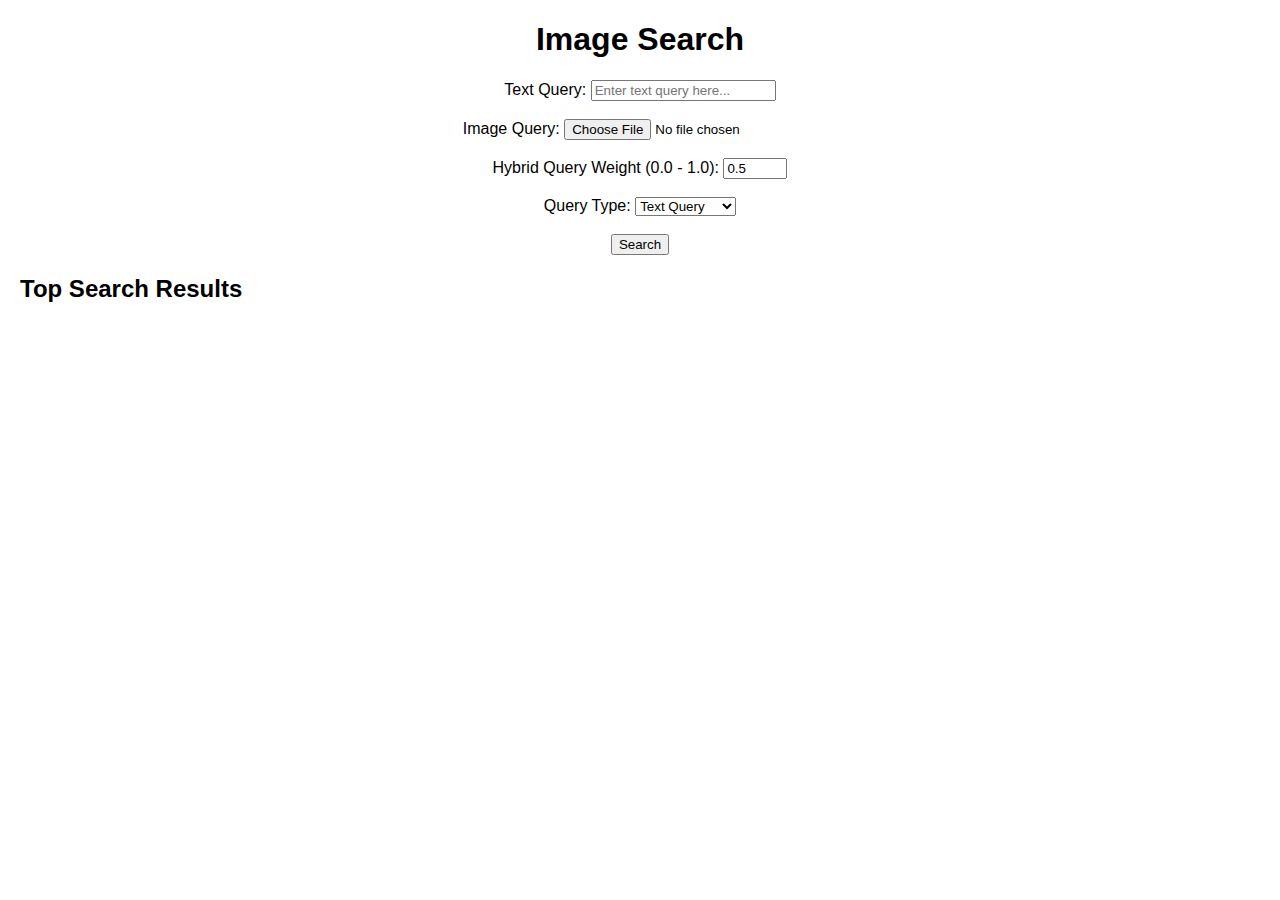
<file: templates/index.html>
<!DOCTYPE html>
<html lang="en">
<head>
    <meta charset="UTF-8">
    <meta name="viewport" content="width=device-width, initial-scale=1.0">
    <title>Image Search</title>
    <link rel="stylesheet" href="/static/style.css">
</head>
<body>
    <h1>Image Search</h1>
    <form id="search-form" enctype="multipart/form-data">
        <label for="text_query">Text Query:</label>
        <input type="text" id="text_query" name="text_query" placeholder="Enter text query here..."><br><br>

        <label for="image_query">Image Query:</label>
        <input type="file" id="image_query" name="image_query"><br><br>

        <label for="hybrid_weight">Hybrid Query Weight (0.0 - 1.0):</label>
        <input type="number" id="hybrid_weight" name="hybrid_weight" min="0" max="1" step="0.1" value="0.5"><br><br>

        <label for="query_type">Query Type:</label>
        <select id="query_type" name="query_type">
            <option value="text">Text Query</option>
            <option value="image">Image Query</option>
            <option value="hybrid">Hybrid Query</option>
        </select><br><br>

        <button type="submit">Search</button>
    </form>

    <h2>Top Search Results</h2>
    <div id="results"></div>

    <script src="/static/script.js"></script>
</body>
</html>
</file>
<file: static/style.css>
body {
    font-family: Arial, sans-serif;
    margin: 20px;
}

h1 {
    text-align: center;
}

form {
    margin-bottom: 20px;
    text-align: center;
}

#results {
    display: flex;
    flex-wrap: wrap;
    justify-content: space-evenly;
    margin-top: 20px;
}

#results img {
    border: 1px solid #ccc;
    border-radius: 5px;
    margin: 10px;
}
</file>
